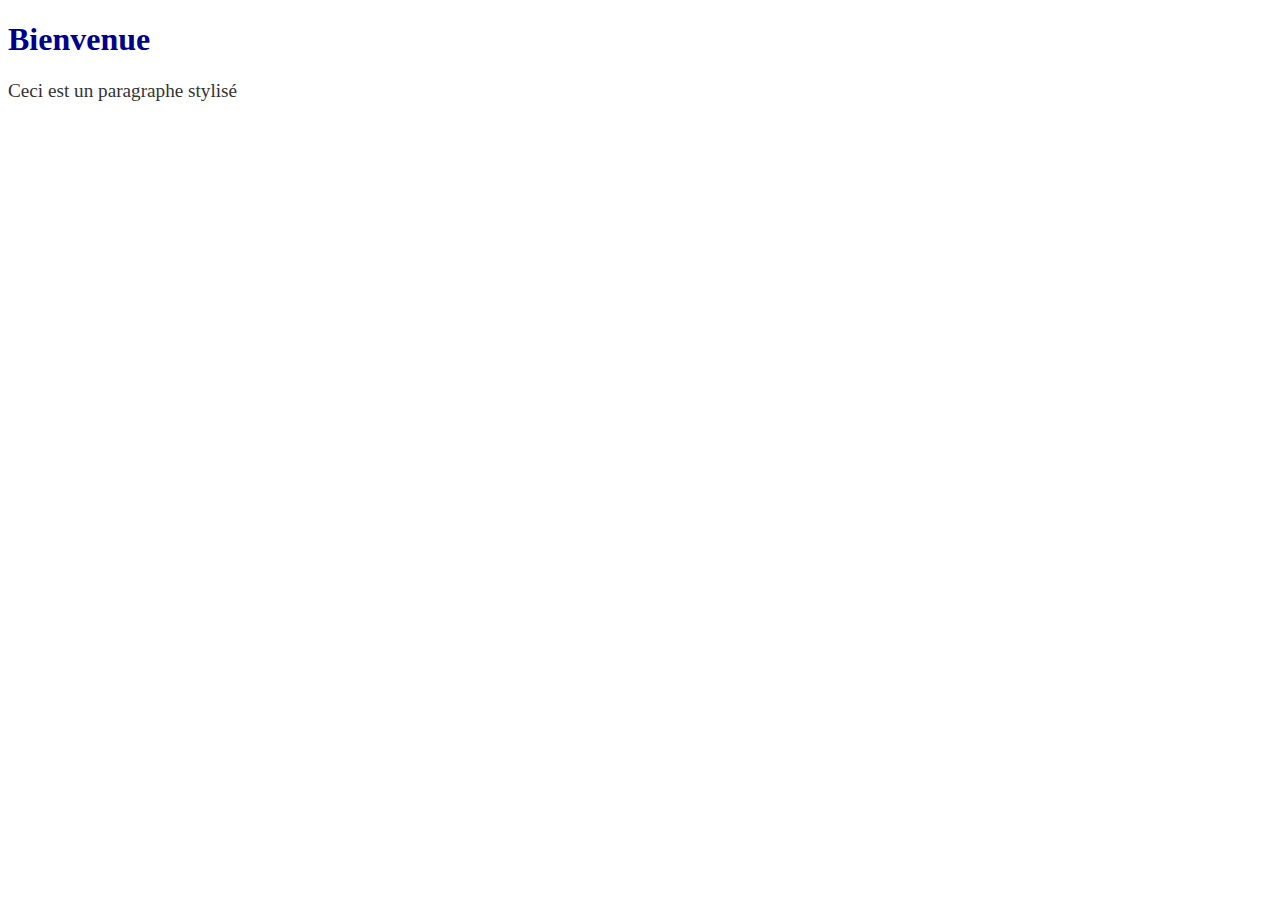
<file: 1-Chapitre/index.html>
<!DOCTYPE html>
<html lang="en">
<head>
    <meta charset="UTF-8">
    <meta name="viewport" content="width=device-width, initial-scale=1.0">
    <title>test css</title>
    <link rel="stylesheet" href="stayl.css">
</head>
<body>
    <h1 class="title">Bienvenue</h1>
    <p id="principal">Ceci est un paragraphe stylisé</p>
</body>
</html>
</file>
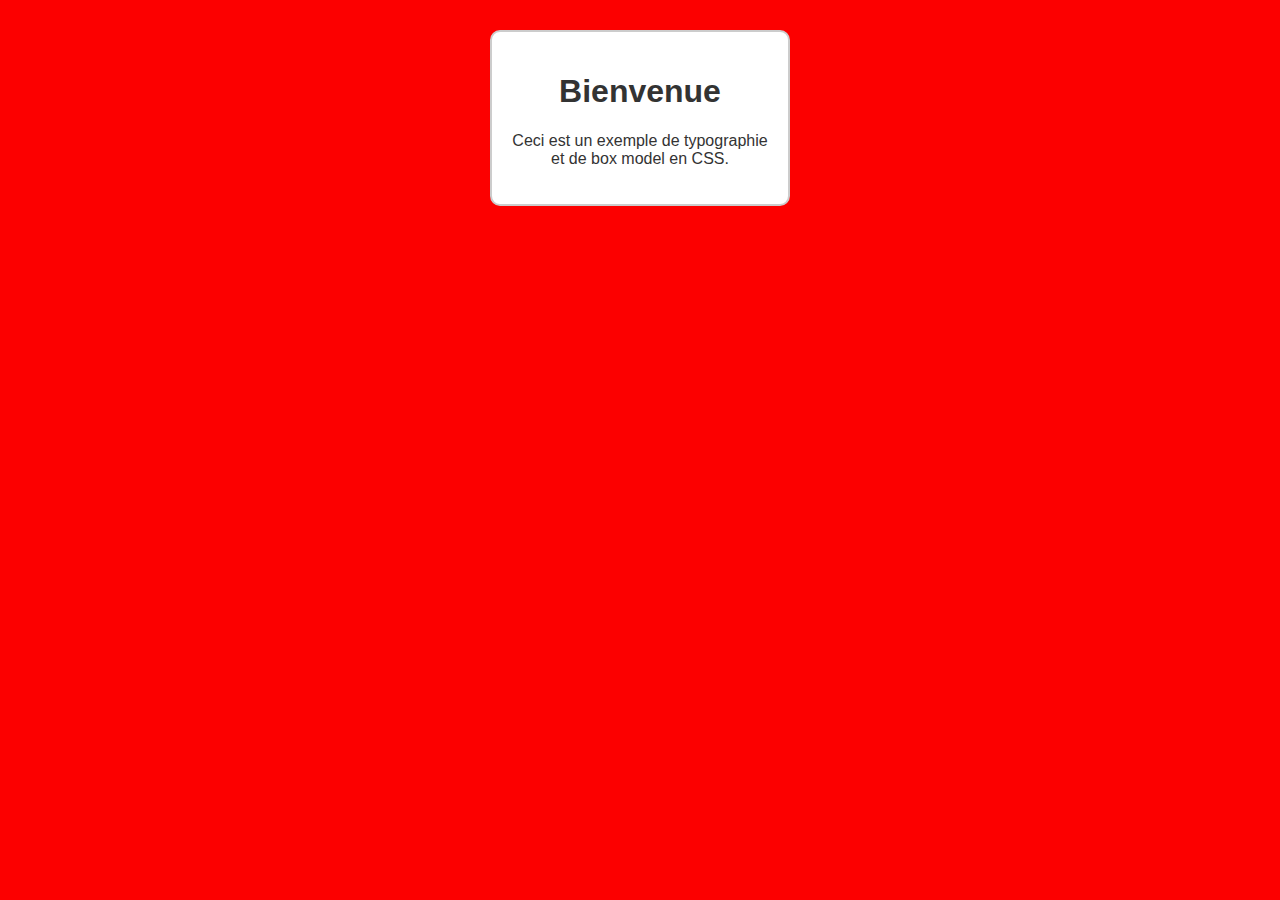
<file: 2-Chapitre/index.html>
<!DOCTYPE html>
<html lang="en">
<head>
    <meta charset="UTF-8">
    <meta name="viewport" content="width=device-width, initial-scale=1.0">
    <title>Typorgraphie Box Model</title>
    <link rel="stylesheet" href="stayl.css">
</head>
<body>
    <div class="container">
        <h1>Bienvenue</h1>
        <p>Ceci est un exemple de typographie et de box model en CSS.</p>
    </div>
</body>
</html>
</file>
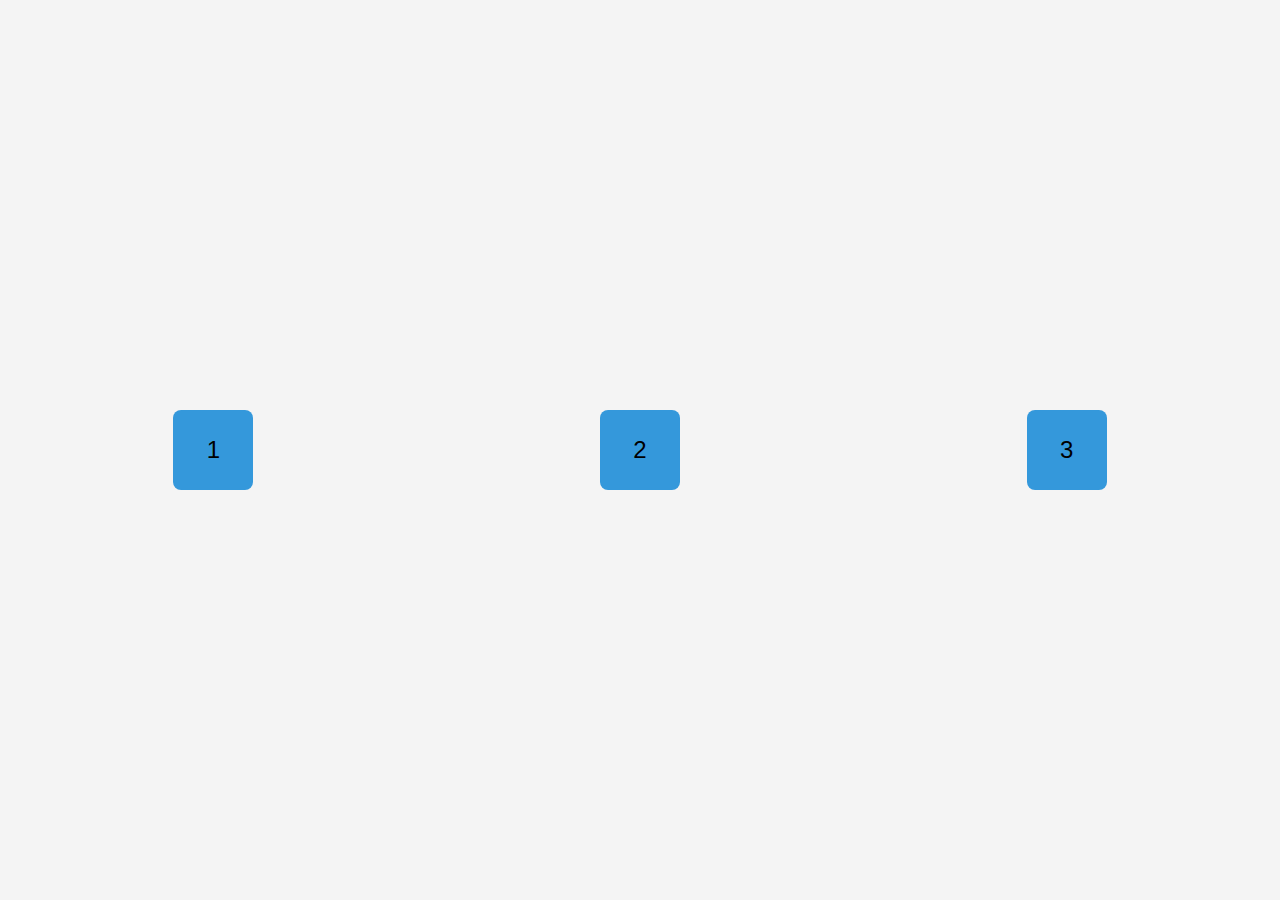
<file: 3-Chapitre/index.html>
<!DOCTYPE html>
<html lang="en">
<head>
    <meta charset="UTF-8">
    <meta name="viewport" content="width=device-width, initial-scale=1.0">
    <title>Exemple Flexbox</title>
    <link rel="stylesheet" href="stayl.css">
</head>
<body>
    <div class="container">
        <div class="box">1</div>
        <div class="box">2</div>
        <div class="box">3</div>
    </div>
</body>
</html>
</file>
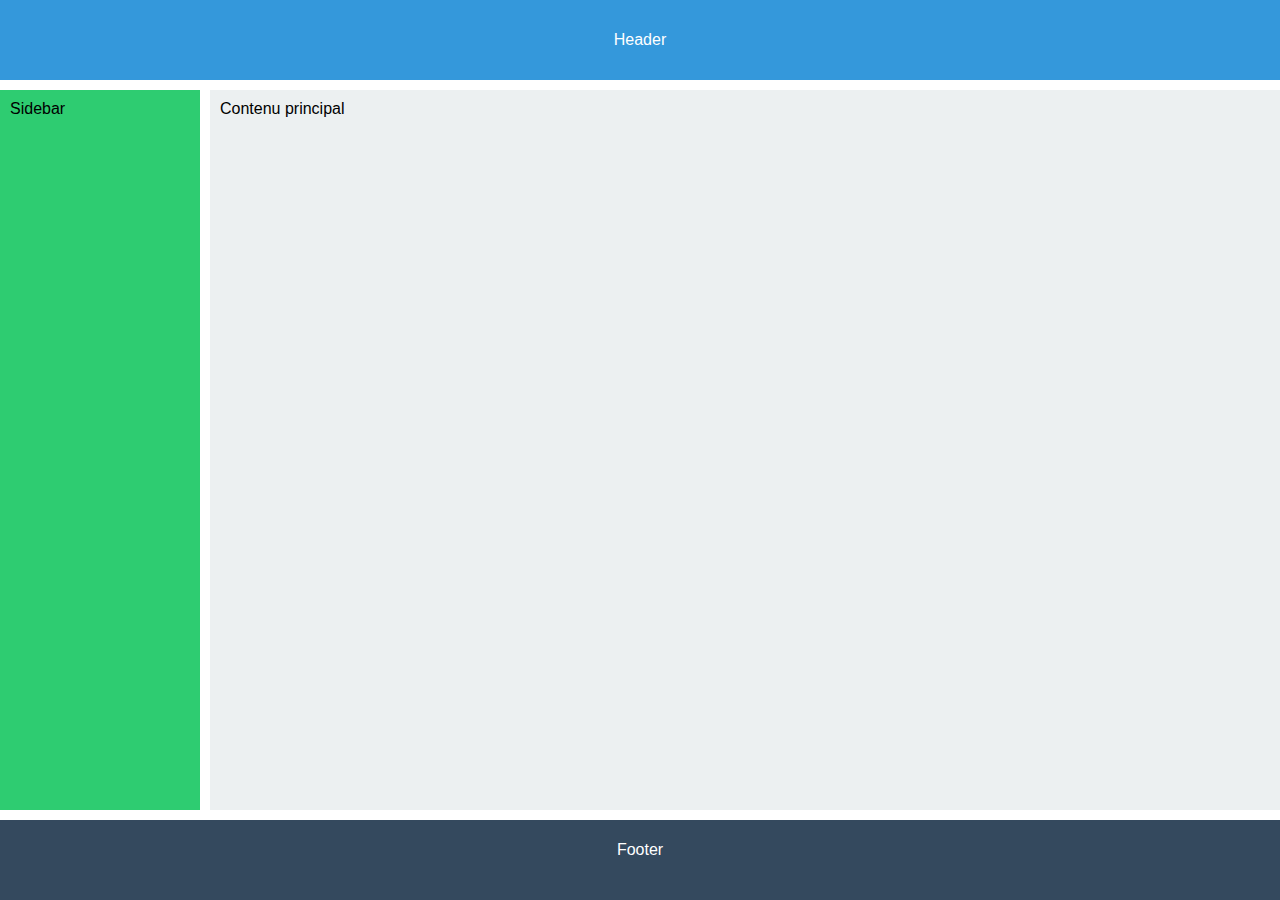
<file: 4-Chapitre/index.html>
<!DOCTYPE html>
<html lang="fr">
  <head>
    <meta charset="UTF-8">
    <meta name="viewport" content="width=device-width, initial-scale=1.0">
    <title>Exemple Grid Layout</title>
    <link rel="stylesheet" href="styal.css">
  </head>
  <body>
    <div class="container">
      <header class="header">Header</header>
      <aside class="sidebar">Sidebar</aside>
      <main class="content">Contenu principal</main>
      <footer class="footer">Footer</footer>
    </div>
  </body>
</html>
</file>
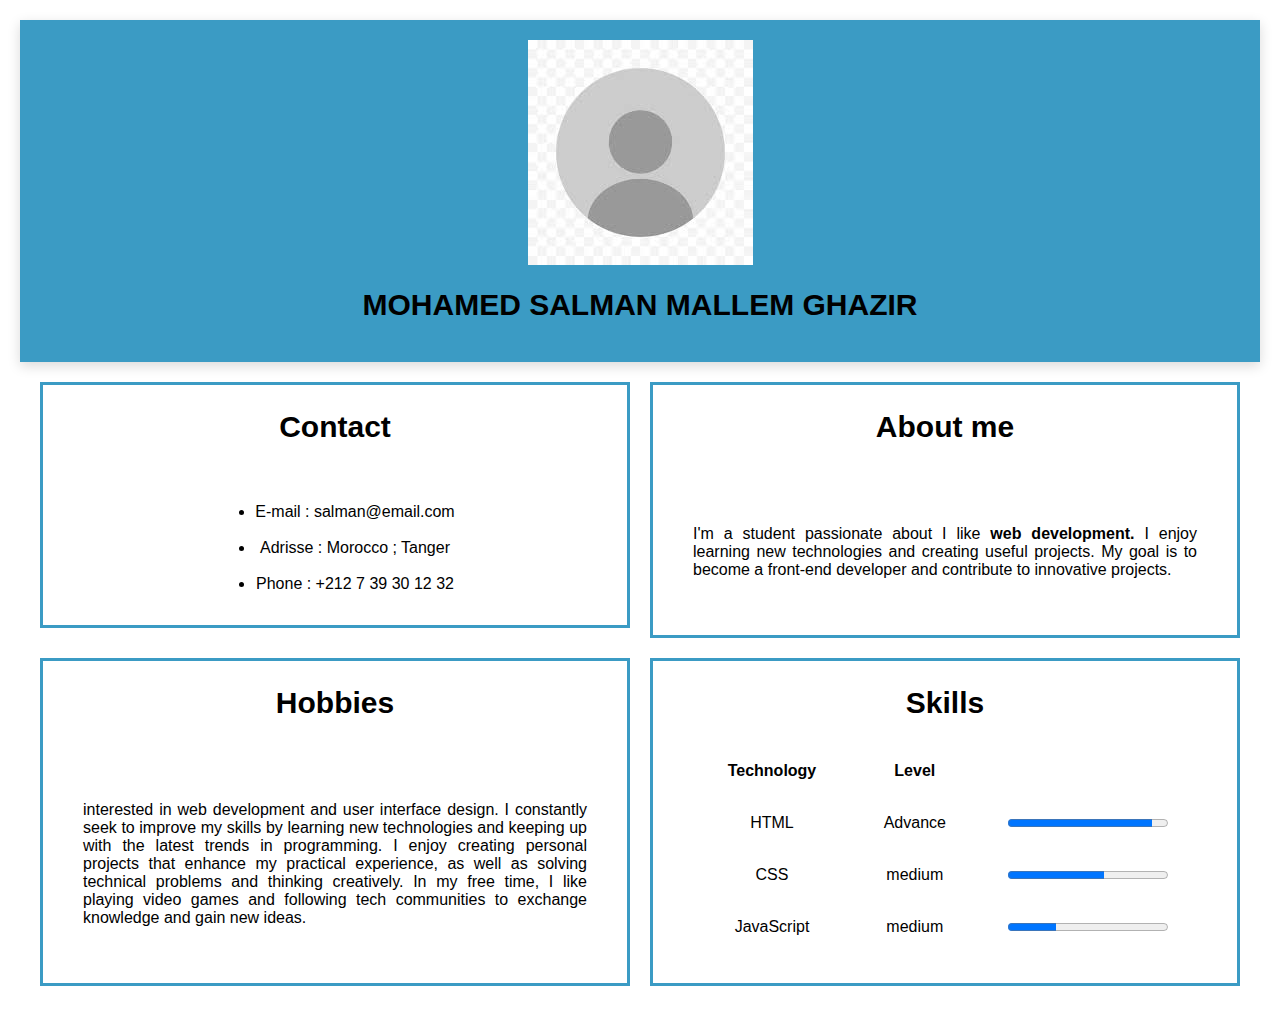
<file: Prototype-Maquette-stylisee-dune-page-daccueil/index.html>
<!DOCTYPE html>
<html lang="en">
<head>
    <meta charset="UTF-8">
    <meta name="viewport" content="width=device-width, initial-scale=1.0">
    <title>My profil</title>
    <link rel="stylesheet" href="stayel.css">
</head>
<body>
    <header>
        <img src="photo/imag.jpg" alt="my photo" style="width: 100 PX;">    
        <h1> MOHAMED SALMAN MALLEM GHAZIR</h1>
    </header>
    <div class="container ">
 
    

        <section class="Contact">
            <h2> Contact</h2>
            <ul>
                
                <br>
                <li>E-mail : salman@email.com</li>
                <br>
                <li>Adrisse : Morocco ; Tanger</li>
                <br>
                <li>Phone : +212 7 39 30 12 32</li>
            </ul>
        </section>

    <section class="about">
        <h2>About me </h2>
        <p>I'm a student passionate about  I like   <b>web development.</b>
            I enjoy learning new technologies and creating useful projects.
            My goal is to become a front-end developer and contribute to innovative projects.</p>

    </section>
    <section class="Hobbies">
        <h2>Hobbies</h2>
        <p>interested in web development and user interface design. I constantly seek to improve my skills by learning 
            new technologies and keeping up with the latest trends in programming. 
            I enjoy creating personal projects that enhance my practical experience, 
            as well as solving technical problems and thinking creatively.
             In my free time, 
            I like playing video games and following tech communities to exchange knowledge and gain new ideas.</p>
    </section>

    <section  class="skills" >
        <h2>Skills</h2>
        <table class="table">
            <tr>
                <th>Technology</th>
                <th>Level</th>
            </tr>
            <tr>
                <td>HTML</td>
                <td>Advance</td>
                <td> <progress value="90" max="100">90%</progress></td>
            </tr>
            <tr>
                <td>CSS</td>
                <td>medium</td>
                <td><progress value="60" max="100" >50%</progress></td>
            </tr>
            <tr>
                <td>JavaScript</td>
                <td>medium</td>
                <td><progress value="30" max="100">50%</progress></td>
            </tr>
            
        </table>
    </section>
    </div>


    

    
</body>
</html>
</file>
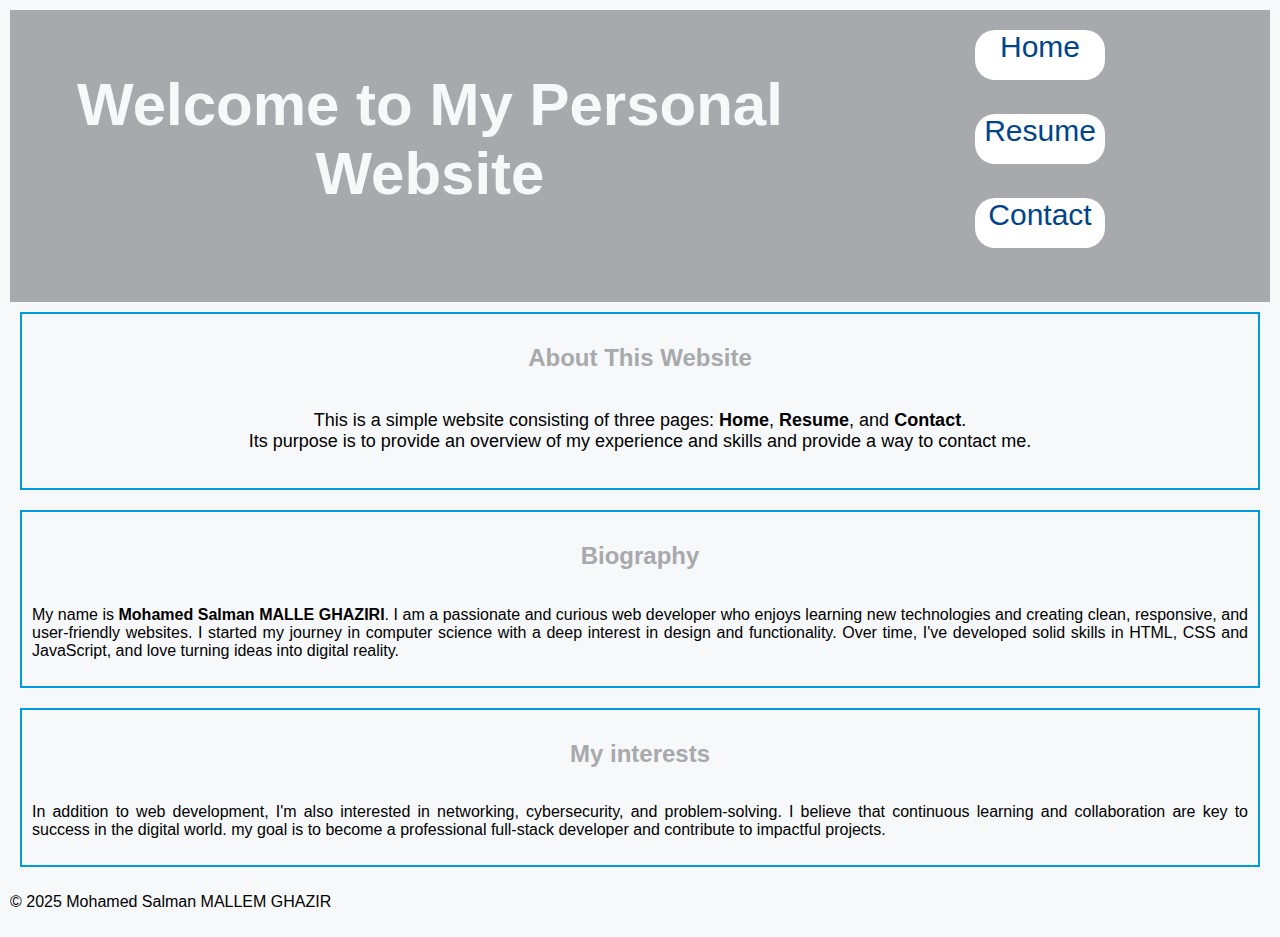
<file: Reralisation/index.html>
<!DOCTYPE html>
<html lang="en">
<head>
    <meta charset="UTF-8">
    <meta name="viewport" content="width=device-width, initial-scale=1.0">
    <title>Home | My Website </title>
    <link rel="stylesheet" href="css/index.css">
</head>
<body>
    <header>
        <h1>Welcome to My Personal Website</h1>
        <nav>
            <a href="index.html">Home</a> <br>
            <a href="cv.html">Resume</a> <br>
            <a href="contact.html">Contact</a> <br>
        </nav>  
    </header>
        <main>
            <section>
                <h2>About This Website</h2>
                <p id="About">This is a simple website consisting of three pages: <b>Home</b>, 
                    <b>Resume</b>, and <b>Contact</b>.
                    <br>
                    Its purpose is to provide an overview of my experience and 
                    skills and provide a way to contact me.
                  </p>
            </section>
            <section class="Biography">
                <h2>Biography</h2>
                <p>My name is <strong>Mohamed Salman MALLE GHAZIRI</strong>.
                     I am a passionate and curious web 
                developer who enjoys learning new technologies and creating clean, responsive, and 
            user-friendly websites. I started my journey in computer science  with a deep interest
            in design and  functionality. Over time, I've developed solid skills
            in HTML, CSS and JavaScript, and love turning ideas into digital reality.
         </p>
            </section>

            <section class="interests">
                <h2>My interests</h2>
                <p>In addition to web development, I'm also interested in networking, cybersecurity, 
                   and problem-solving. I believe
                   that continuous learning and collaboration are key to success in the digital world. 
                   my goal is to become a 
                   professional full-stack developer and contribute to impactful projects.   </p>
            </section>

        </main>
        <footer>
            <p>&copy; 2025 Mohamed Salman MALLEM GHAZIR</p>
        </footer>
</body>
</html>
</file>
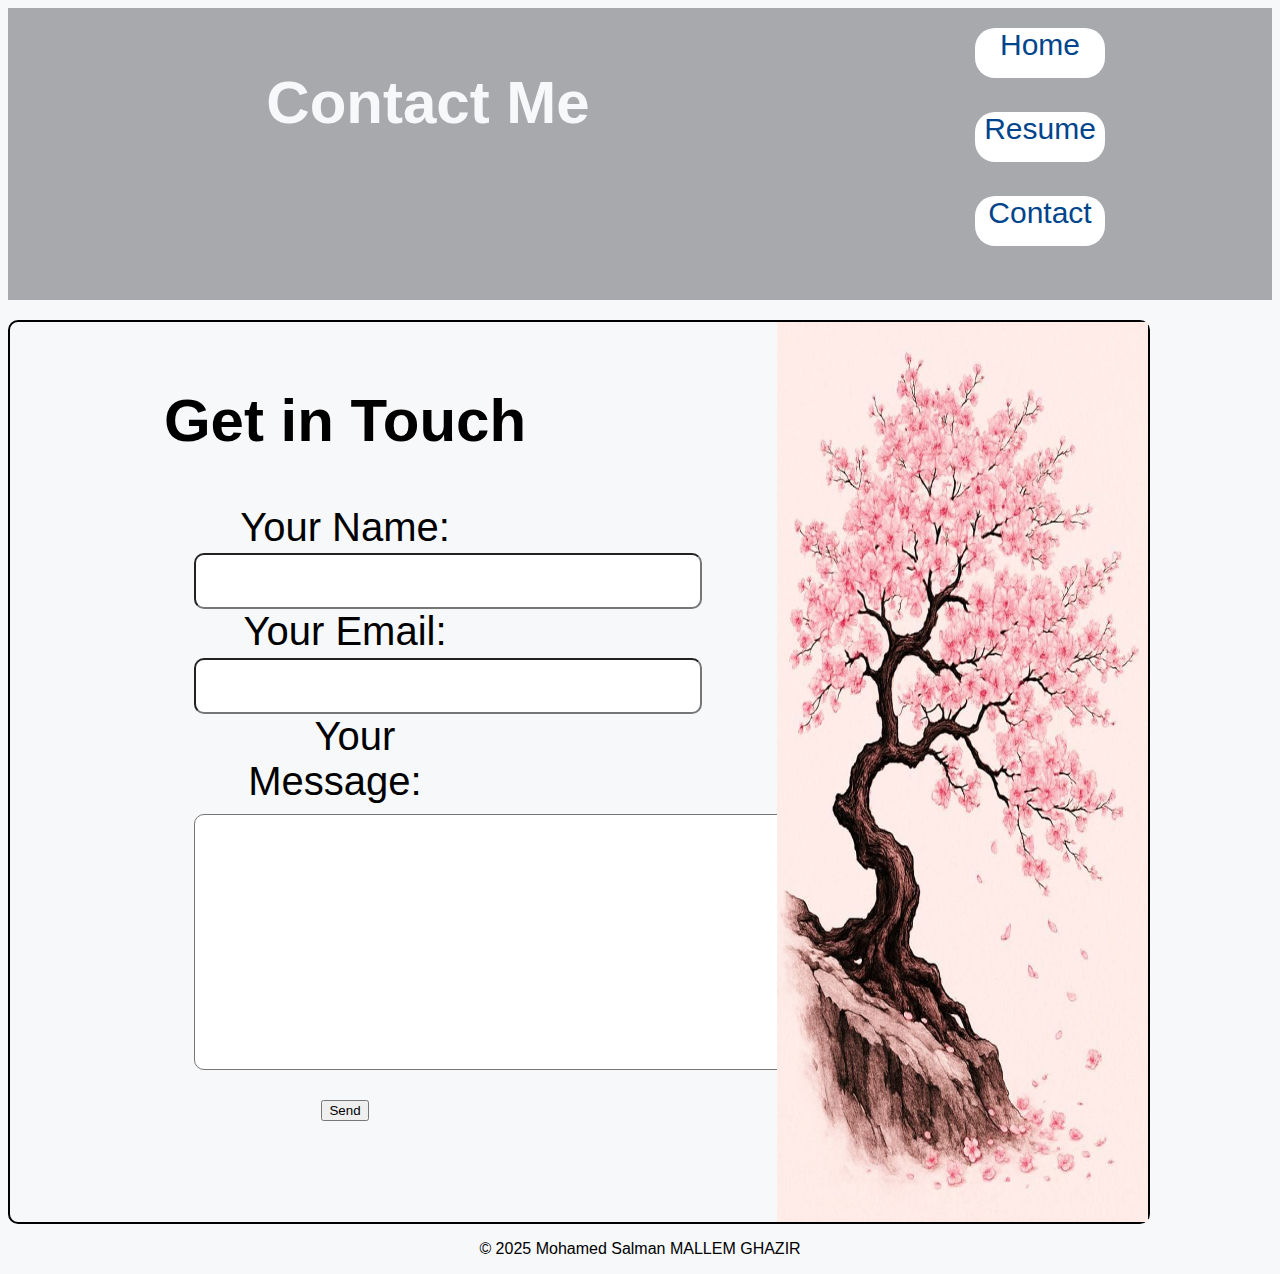
<file: Reralisation/contact.html>
<!DOCTYPE html>
<html lang="en">
<head>
  <meta charset="UTF-8">
  <meta name="viewport" content="width=device-width, initial-scale=1.0">
  <title>Contact | My Website</title>
  <link rel="stylesheet" href="css/contact.css">
</head>
<body>
  <header>
    <h1>Contact Me</h1>
    <nav>
      <a href="index.html">Home</a> <br>
      <a href="resume.html">Resume</a> <br>
      <a href="contact.html">Contact</a> <br>
    </nav>
  </header>

  <main>
    <section>
      <fieldset>
        <h2>Get in Touch</h2>
        <div class="input">
      <form action="mailto:salman@example.com" method="post" enctype="text/plain">
        <label for="name">Your Name:</label>
        <input type="text" id="name" name="name" required class="name">

        <label for="email">Your Email:</label>
        <input type="email" id="email" name="email" required class="name">

        <label for="message">Your Message:</label>
        <textarea id="message" name="message" rows="5" required class="text"></textarea>

        <button type="submit">Send</button>
      </form>
    </div>
    </fieldset>
    <img src="photo/imag.jpg" alt="">
  </section>

  </main>

  <footer>
    <p>&copy; 2025 Mohamed Salman MALLEM GHAZIR</p>
  </footer>
</body>
</html>
</file>
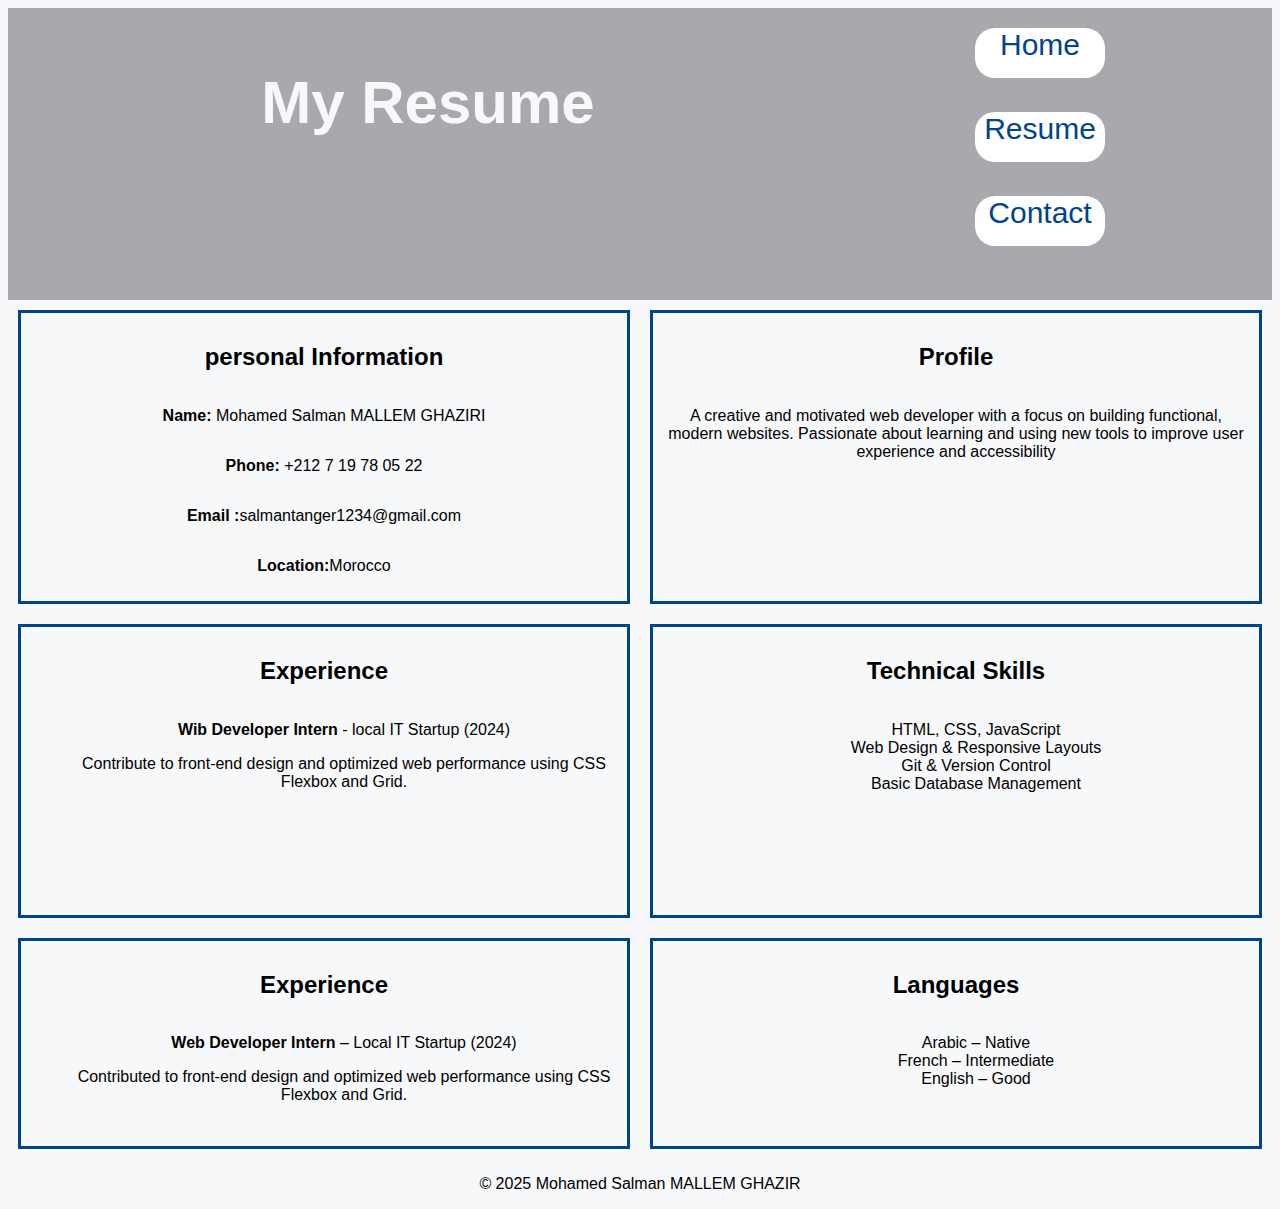
<file: Reralisation/cv.html>
<!DOCTYPE html>
<html lang="en">
<head>
    <meta charset="UTF-8">
    <meta name="viewport" content="width=device-width, initial-scale=1.0">
    <title>>Resume | My Website</title>
   <link rel="stylesheet" href="css/cv.css">
</head>
<body>
    <header>
        <h1>My Resume</h1>
        <nav>
            <a href="index.html">Home</a> <br>
            <a href="cv.html">Resume</a><br>
            <a href="contact.html">Contact</a> <br>
        </nav>
    </header>
    <main class="container">
        <section>
            <h2>personal Information</h2>
            <p><strong>Name: </strong>Mohamed Salman MALLEM GHAZIRI</p>
            <p><strong>Phone: </strong>+212 7 19 78 05 22</p>
            <P><strong>Email :</strong>salmantanger1234@gmail.com</P>
            <p><strong>Location:</strong>Morocco</p>
        </section>
        <section>
            <h2>Profile</h2>
            <p>A creative and motivated web developer with a focus on 
                building functional, modern websites.
                Passionate about learning and using new tools to improve 
                user experience and accessibility
            </p>
        </section>
        <section>
            <h2>Experience</h2>
            <ul>
                <li><strong>Wib Developer Intern</strong> - local IT Startup (2024) </li>
                <P>Contribute to front-end design and optimized web performance 
                    using CSS Flexbox and Grid.
                </P>
            </ul>
        </section>
        <section>
            <h2>Technical Skills</h2>
            <ul>
                <li>HTML, CSS, JavaScript</li>
                <li>Web Design & Responsive Layouts</li>
                <li>Git & Version Control</li>
                <li>Basic Database Management</li>
            </ul>
        </section>
        <section>
            <h2>Experience</h2>
            <ul>
                <li><strong>Web Developer Intern</strong> – Local IT Startup (2024)</li>
                <p>Contributed to front-end design and optimized web performance using CSS Flexbox and Grid.</p>
              </ul>
        </section>
        <section>
            <h2>Languages</h2>
            <ul>
              <li>Arabic – Native</li>
              <li>French – Intermediate</li>
              <li>English – Good</li>
            </ul>
          </section>
    </main>
    
  <footer>
    <p>&copy; 2025 Mohamed Salman MALLEM GHAZIR</p>
  </footer>
</body>
</html>
</file>
<file: 1-Chapitre/stayl.css>
.title {
    color: darkblue;  
    font-size: 2rem;
}

#principal {
    color: #333;       
    font-size: 1.2em;
}
</file>
<file: 2-Chapitre/stayl.css>
body {
    font-family: arial, sans-serif;
    background-color: #fc0000;

}
.container {
    background-color: white;
    color: #333;
    width: 300px;
    padding: 20px;
    margin: 30px auto;
    border: 2px solid #ccc;
    border-radius: 10px;
    box-sizing: border-box;
    text-align: center;
}
</file>
<file: 3-Chapitre/stayl.css>
body {
    font-family: arial, sans-serif;
    margin: 0;
    padding: 0;
}
.container {
    display: flex;
    justify-content: space-around;
    align-items: center;
    height: 100vh;
    background-color: #f4f4f4;
}
.box{
    width: 80px;
    height: 80px;
    background-color:#3498db ;
    display: flex;
    align-items: center;
    justify-content: center;
    border-radius: 8px;
    font-size: 1.5rem;
}
</file>
<file: 4-Chapitre/styal.css>
body {
    margin: 0;
    font-family: arial, sans-serif;
}
.container {
    display: grid;
    grid-template-columns: 200px 1fr;
    grid-template-rows: 80px 1fr 80px;
    gap: 10px;
    height: 100vh;
}
.header{
    grid-column: 1 / 3;
    background: #3498db;
    color: white;
    text-align: center;
    line-height: 80px;
}
.sidebar {
    background: #2ecc71;
    padding: 10px;
}
.content {
    background: #ecf0f1;
    padding: 10px;
}
.footer {
    grid-column: 1 / 3;
    background: #34495e;
    color: white;
    text-align: center;
    line-height: 60px;
  }
</file>
<file: Prototype-Maquette-stylisee-dune-page-daccueil/stayel.css>
:root {
  --primary-color: #3b9bc4;
  --background-color: #f4f9fd;
  --border-color: #2c3e50;
  --text-color: #333;

}
body{
  color: var(--dark-color);
  padding: 20px;
  margin: 0;
  text-align: center;
  font-family: Arial, Helvetica, sans-serif;
  background: var(--light-color);
}
header{
  background: var(--primary-color);
  padding: 20px;
  margin: 0;
  box-shadow: 0 4px 12px rgba(0, 0, 0, 0.15);
  color: var(--light-color);
  font-size: 15px;
}
h2{
  font-size: 30px;
}
p{
  text-align: justify;
  padding: 40px;
}
.container {
  display: grid;
  grid-template-columns: 2fr 2fr;
  gap: 20px;
  padding: 20px;
}
.Contact{
  display: flex;
  flex-direction: column;
  align-items: center;
  border: 3px var(--primary-color) solid;
  margin-bottom: 10px
}
.about {
  display: flex;
  flex-direction: column;
  align-items: center;
  border: 3px var(--primary-color) solid;
}
.skills{
  display: flex;
  flex-direction: column;
  align-items: center;
  border: 3px var(--primary-color) solid;
  margin-bottom: 10px;
}
.table ,tr , th , td{
  border: 1px solid var(--dark-color);
  border-collapse: collapse;
  width: 500px;
  height: 50px;
}
.Hobbies {
  display: flex;
  flex-direction: column;
  align-items: center;
  border: 3px var(--primary-color) solid;
  margin-bottom: 10px;
}
.Hobbies:hover
{
color: var(--primary-color);
background-color: #333;
}
.about:hover{
  color: var(--light-color);
  background-color: #333;
}
.skills:hover{
  color: var(--primary-color);
  background-color:#333;

}
.Contact:hover{
  color: var(--primary-color);
  background-color: #333;
}
</file>
<file: Reralisation/css/index.css>
:root{
    
        --blue-main: #009BDF;     
        --blue-dark: #00458C;     
        --gray: #A7A9AC;          
        --black: #000000;        
        --orange: #E2823B;       
        --bg: #F6F8FA;            
        --white: #FFFFFF;        
      
}
body{
    font-family: 'Franklin Gothic Medium', 'Arial Narrow',Arial, sans-serif;
    background: var(--bg);
    padding: 10px;
    margin: 0;
    color: var(--black);
    text-align: center;
}
header{
    background: var(--gray);
    color: var(--bg);
    padding: 20px;
    margin: 5px;
    font-size: 30px;
    margin: auto;
    display: grid;
    grid-template-columns: 800px 1fr;       
}
@media screen and (max-width: 800px) {
    header {
       grid-template-columns: 1fr;
       align-items: center;
    }
}


nav {
    display: flex;
    
    flex-direction: column;
    align-items: center;

}
a{
    margin: auto;
    background: var(--white);
    width: 130px;
    height: 50px;
    border-radius: 20px ;
    text-decoration: none;
    color: var(--blue-dark);
    transition: 0.3s;
}
a:hover{
    transform: scale(1.3);
    color: var(--white);
    background: var(--blue-dark);
}
p{ 
    text-align: justify;
    
}
h2{
    color: var(--gray);
}
main{
   display: grid;
    grid-template-rows: 1fr 1fr;

}
section{
    display: flex;
    flex-direction: column;
    border: 2px solid var(--blue-main);
    margin: 10px;
    padding: 10px;
    
}
section:hover{
    background: var(--black);
    color: var(--white);
}
#About{
    text-align: center;
    font-size: 18px;
}
</file>
<file: Reralisation/css/contact.css>
:root{
    
    --blue-main: #009BDF;     
    --blue-dark: #00458C;     
    --gray: #A7A9AC;          
    --black: #000000;        
    --orange: #E2823B;       
    --bg: #F6F8FA;            
    --white: #FFFFFF;        
  
}
body{
    font-family: 'Segoe UI', Tahoma, Geneva, Verdana, sans-serif;
    background-color: var(--bg);
    color: var(--black);
    text-align: center;
}
header{
    background: var(--gray);
    color: var(--bg);
    padding: 20px;
    margin: 5px;
    font-size: 30px;
    margin: auto;
    display: grid;
    grid-template-columns: 800px 1fr;  
}
@media screen and (max-width: 800px) {
    header {
       grid-template-columns: 1fr;
       align-items: center;
    }
}
nav{
    display: flex;
    flex-direction: column;
    align-items: center;
}
a{
    margin: auto;
    background: var(--white) ;
    color: var(--blue-dark);
    border-radius: 20px;
    height: 50px;
    width: 130px;
    text-decoration: none;
    transition: 0.3s
}
a:hover{
    background: var(--blue-dark);
    color: var(--white);
    transform: scale(1.3);
}
section{
    display: grid;
    grid-template-columns: 500px 1fr;
    gap: 20px;
    font-size: 40px;
    border: 2px solid var(--black);
    margin-top: 20px;
    border-radius: 10px;
    height: 900px;
    width: 90%;
    border-right: 2px solid var(--black) ;
}
fieldset{
    display: flex;
    flex-direction: column;
    align-items: center;
    border: none;

}
fieldset h2{
    display: flex;
    flex-direction: column;
    
   
}
.input{
    display: flex;
   flex-direction: column;
    width: 50%;
    height: 100%;
    
}
img{
    display: flex;
    width: 250px;
    position: relative;
    right: -40%;
    width: 60%;
    height: 900px;


}
.name{
    width: 500px;
    height: 50px;
    border-radius: 10px;
}
label{
    margin: 20px;
}
.text{
    width: 600px;
    height: 250PX;
    border-radius: 10px;
    margin-top: 10px;
   
}
</file>
<file: Reralisation/css/cv.css>
:root{
    
    --blue-main: #009BDF;     
    --blue-dark: #00458C;     
    --gray: #A7A9AC;          
    --black: #000000;        
    --orange: #E2823B;       
    --bg: #F6F8FA;            
    --white: #FFFFFF;        
  
}
body{
    font-family: 'Segoe UI', Tahoma, Geneva, Verdana, sans-serif;
    background-color: var(--bg);
    color: var(--black);
    text-align: center;
}
header{
    background: var(--gray);
    color: var(--bg);
    padding: 20px;
    margin: 5px;
    font-size: 30px;
    margin: auto;
    display: grid;
    grid-template-columns: 800px 1fr;  
}
@media screen and (max-width: 800px) {
    header {
       grid-template-columns: 1fr;
       align-items: center;
    }
}
nav{
    display: flex;
    flex-direction: column;
    align-items: center;
}
a{
    margin: auto;
    background: var(--white) ;
    color: var(--blue-dark);
    border-radius: 20px;
    height: 50px;
    width: 130px;
    text-decoration: none;
    transition: 0.3s
}
a:hover{
    background: var(--blue-dark);
    color: var(--white);
    transform: scale(1.3);
}
.container{
    display: grid;
    grid-template-rows: 1fr 1fr;
    grid-template-columns: 1fr 1fr;
}
section{
    display: flex;
    flex-direction: column;
    border: 3px solid var(--blue-dark);
    margin: 10px;
    padding: 10px;
}
section:hover{
    background: var(--black) ;
    color: var(--white);
}
ul li{
    list-style: none;
}
</file>
